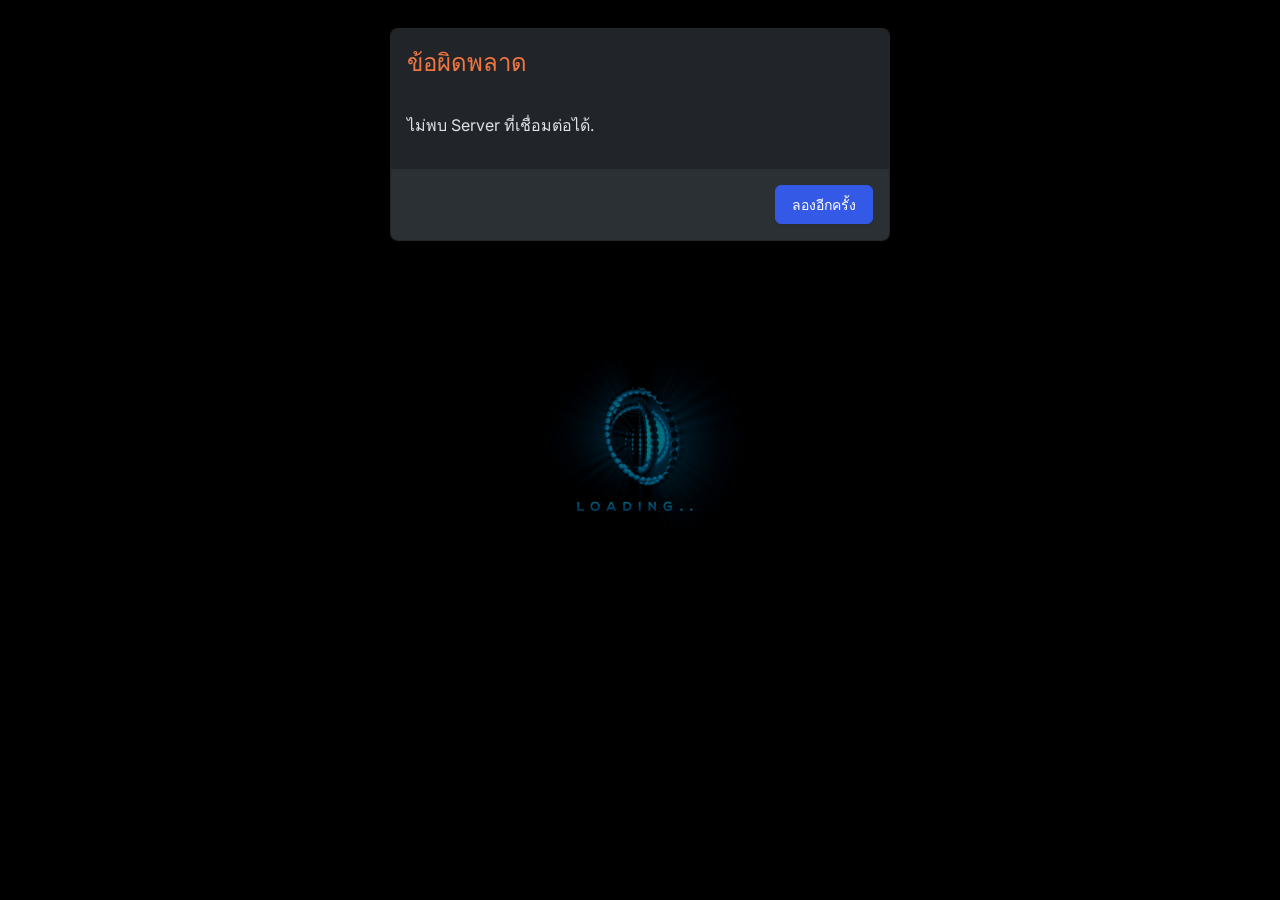
<file: index.html>
<!DOCTYPE html>
<html data-bs-theme="dark" lang="en">

<head>
    <meta charset="utf-8">
    <meta name="viewport" content="width=device-width, initial-scale=1.0, shrink-to-fit=no">
    <title>กำลังหา server</title>
    <link rel="stylesheet" href="assets/bootstrap/css/bootstrap.min.css">
    <link rel="stylesheet" href="https://fonts.googleapis.com/css2?family=Inter:wght@400;500;700&amp;display=swap">
    <link rel="stylesheet" href="https://fonts.googleapis.com/css?family=Kanit&amp;display=swap">
    <link rel="stylesheet" href="assets/css/styles.css">
</head>

<body style="background: rgb(0,0,0);">
    <div class="center">
        <div class="box">
            <div></div>
        </div>
        <div class="box"><img src="assets/img/original-fc62d611dcaed571b78baf0fbbe0be6e.gif" style="position: absolute;transform: translateX(-50%) translateY(-50%);/*filter: hue-rotate(171deg) saturate(120%);*/width: 282px;"></div>
    </div>
    <div class="modal fade" role="dialog" tabindex="-1" id="modal-1">
        <div class="modal-dialog" role="document">
            <div class="modal-content">
                <div class="modal-header">
                    <h4 class="modal-title" style="color: rgb(241,119,66);">ข้อผิดพลาด</h4>
                </div>
                <div class="modal-body">
                    <p>ไม่พบ Server ที่เชื่อมต่อได้.</p>
                </div>
                <div class="modal-footer"><button class="btn btn-primary" type="button" onclick="window.location.reload()">ลองอีกครั้ง</button></div>
            </div>
        </div>
    </div>
    <script src="assets/bootstrap/js/bootstrap.min.js"></script>
    <script src="assets/js/main.js"></script>
</body>

</html>
</file>
<file: assets/css/styles.css>
body, html {
  height: 100%;
  margin: 0;
}

.center {
  display: flex;
  justify-content: center;
  align-items: center;
  height: 100vh;
}
</file>
